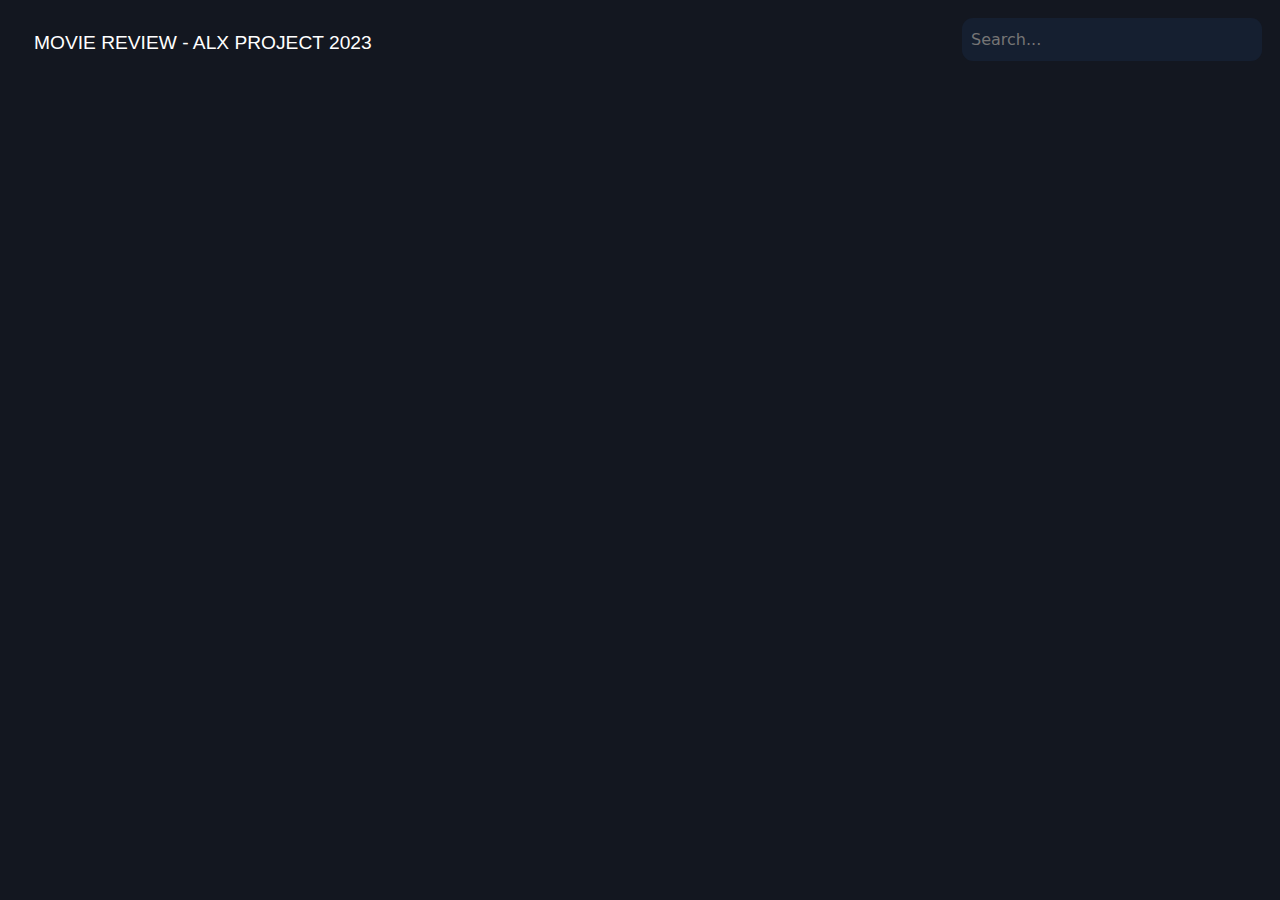
<file: index.html>
<!DOCTYPE html>
<html>

<head>
  <title>Movie Review - ALX Project 2023 </title>
  <link href="style.css" rel="stylesheet"/>
</head>

<body>
  <div class="topnav">
    <a class="active" href="#">Movie Review - ALX Project 2023 </a>
    <div class="search-container">
      <form role="search" id="form">
        <input type="search" id="query" name="q" placeholder="Search...">
      </form>
    </div>
  </div>
  <div id="container" style="padding-left:16px">
    <section id="section">
        <!-- <div class="row">
          <div class="column">
            <div class="card">
              <center><img src="image.jpg" class="thumbnail"></center>
              <h3>Movie Title</h3>
            </div>
          </div>
        </div> -->
    </section>
    <section class="sec">
      <div class="column2">
        <div class="card2">
          <h1>Click on any movie card to see it's description. <br> <p> You may also click on the review button</p></h1>
          <h3 id="title2">Select a card</h3>
          <center><img src="image.jpg" class="thumbnail2"></center>
          <p id="description">Description goes here</p>
        </div>
      </div>
    </section>
  </div>
</body>
<script src="script.js"></script>
</html>
</file>
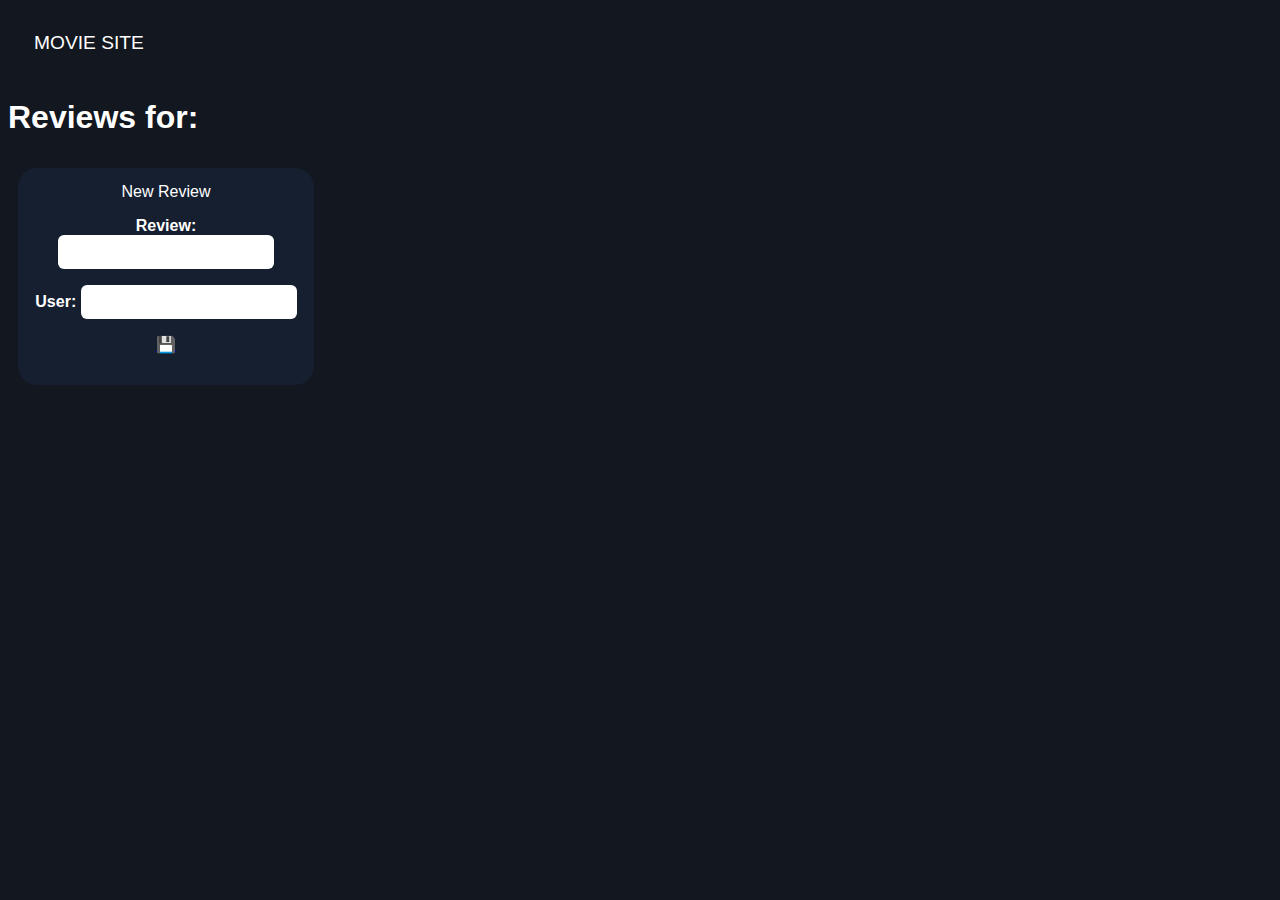
<file: movie.html>
<!DOCTYPE html>
<html>

<head>
  <title>Review Central</title>
  <link href="style.css" rel="stylesheet"/>
</head>

<body>
  <div class="topnav">
    <a class="active" href="index.html">Movie Site</a>
  </div>
  <h1>Reviews for:</h1>
  <h3 id="title">Movie Title</h3>
  <section id="section">
  
  </section>
</body>
<script src="movie.js"></script>
</html>
</file>
<file: style.css>
* {
  box-sizing: border-box;
}

body {
  background-color: #131720;
  font-family: sans-serif;
  color: white;
}

p {
  font-weight: normal; /* Set the font-weight to normal (not bold) */
  font-size: medium;
}

.topnav {
  overflow: hidden;
  background-color: #131720;
  padding: 10px;
}

.topnav a{
  float: left;
  display: block;
  color: white;
  text-align: center;
  padding: 14px 16px;
  text-decoration: none;
  font-size: 1.2rem;
  text-transform: uppercase;
}

.topnav .search-container {
  float: right;
}

form {
  background-color: #151f30;
  width: 300px;
  height: 43px;
  border-radius: 11px;
  display: flex;
  align-items: center;
}

input {
  all: unset;
  font: 16px system-ui;
  color: #fff;
  height: 100%;
  width: 100%;
  padding: 6px 9px;
}

.thumbnail {
  width: 100%;
  /* height: auto; */
  border-radius: 19px;
}

.thumbnail2 {
  /* height: 50%; */
  width: 50%;
  border-radius: 19px;
}
.container {
  display: flex; /* Use flexbox to position sections side by side */
}

section {
  width: 100%;
  transition: width 0.8s ease; /* Add any other desired styles for the width transition here */
}

#section {
  
}
.sec {
  display: none;
  padding: 10px 10px;
  width: 50%;
 }

.column {
  float: left;
  width: 25%;
  padding: 10px 10px;
}

.width-50 {
  width: 50%; /* Add any other desired styles for the 50% width here */
}

.card {
  border-radius: 19px;
  padding: 15px;
  text-align: center;
  background-color: #151f30;
  /* height: 300px */
}

.card2 {
  border-radius: 19px;
  padding: 15px;
  text-align: center;
  background-color: #151f30;
  /* height: 300px */
}

#title {
  max-height: 40px; /* Set your desired max height */
  /* overflow: hidden; /* Hide overflowing content */
  text-overflow: ellipsis; /* Truncate text to fit in the max height */
}

.scrollable {
  overflow: hidden;
  white-space: nowrap;
  text-overflow: ellipsis;
  cursor: pointer;
}

.scrollable:hover {
  overflow: auto;
  white-space: normal;
  text-overflow: clip;
  cursor: text;
}

.common-input-style {
  all: initial;
  color: black;
  background-color: white;
  padding: 8px;
  border-radius: 6px;
  /* Add more common styles as needed */
}
</file>
